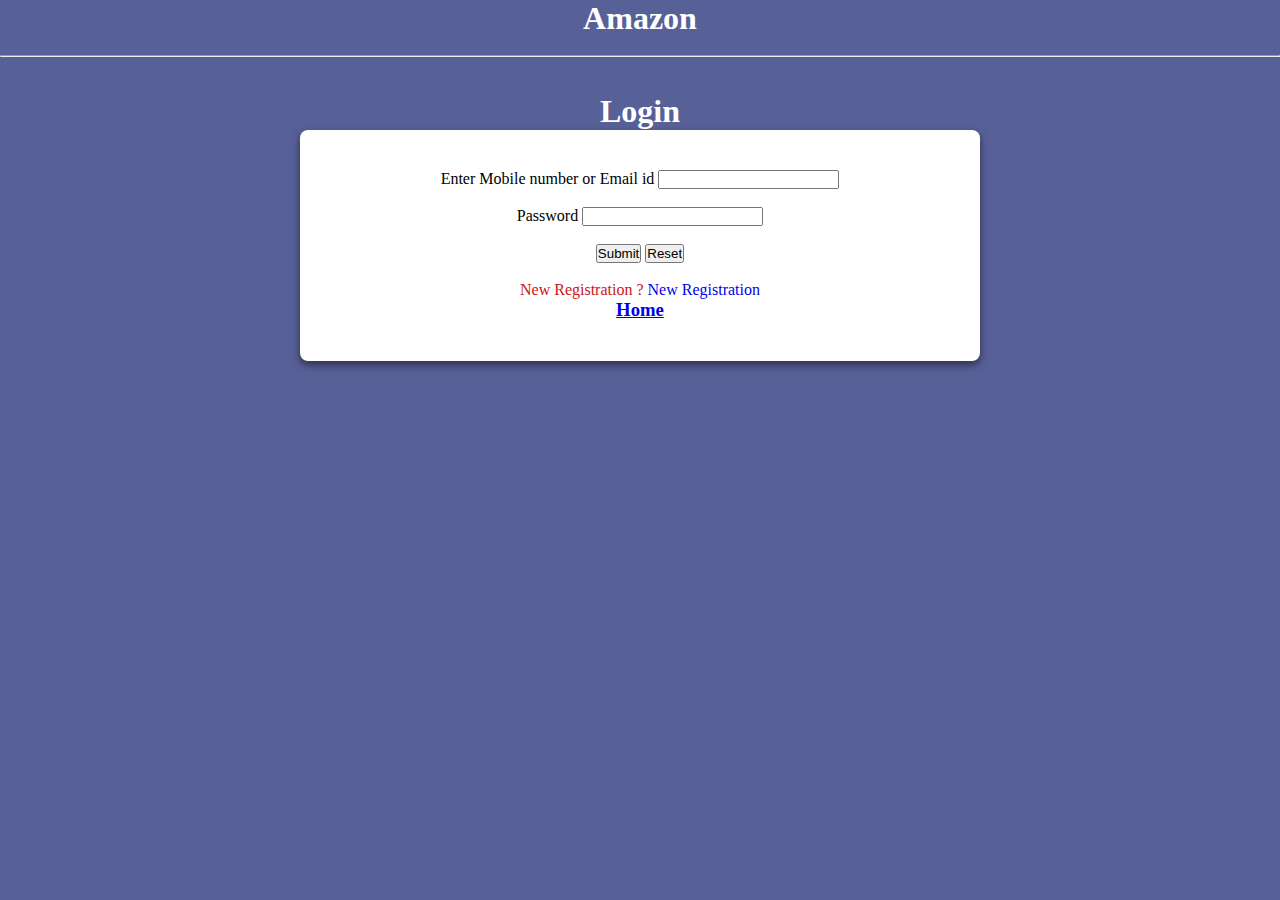
<file: signin.html>
<!DOCTYPE html>
<html lang="en">
<head>
    <meta charset="UTF-8">
    <meta name="viewport" content="width=device-width, initial-scale=1.0">
    <title>Food</title>
    <style>
        body{
            background-color:rgb(88, 96, 152);
            justify-content: center;
            align-items: center;
            height: 100vh;
            margin: 0;
}
*{
    margin: 0;
    padding: 0;
}
        .container-login{
            background: #fff;
            width: 600px;
            padding: 40px;
            border-radius: 8px;
            box-shadow: 0 4px 8px rgba(0, 0, 0, 0.5);
    
        }   
        .linkreg{
            text-decoration: none;
        }
        h1{
            color: rgb(255, 255, 255);
            text-align: center;
            
        }
        input{
            text-align:center;
        }
        img{
            width: 60px;
            border-radius: 70px;
        }
        .home{
            text-align: center;
        }

    </style>
</head>
<body>
    <h1>Amazon</h1>
    <br>
    <hr>
    <br>
    <br>
    <h1>Login</h1>
    
    <center>
    <form class="container-login">
        <label>Enter Mobile number or Email id</label>
        <input type="text">
        <br>
        <br>
        <label>Password </label>
        <input type="password">
        <br>
        <br>
        <button>Submit</button>
        <input type="reset">
        
        <br>
        <br>
        <label style="color: rgb(203, 21, 21);">New Registration ?</label>
        <a class="linkreg" href="./signup.html">New Registration</a>
        <a class="home" href="./index.html"><h3>Home</h3></a>
    </form>
    </center>
</body>
</html>
</file>
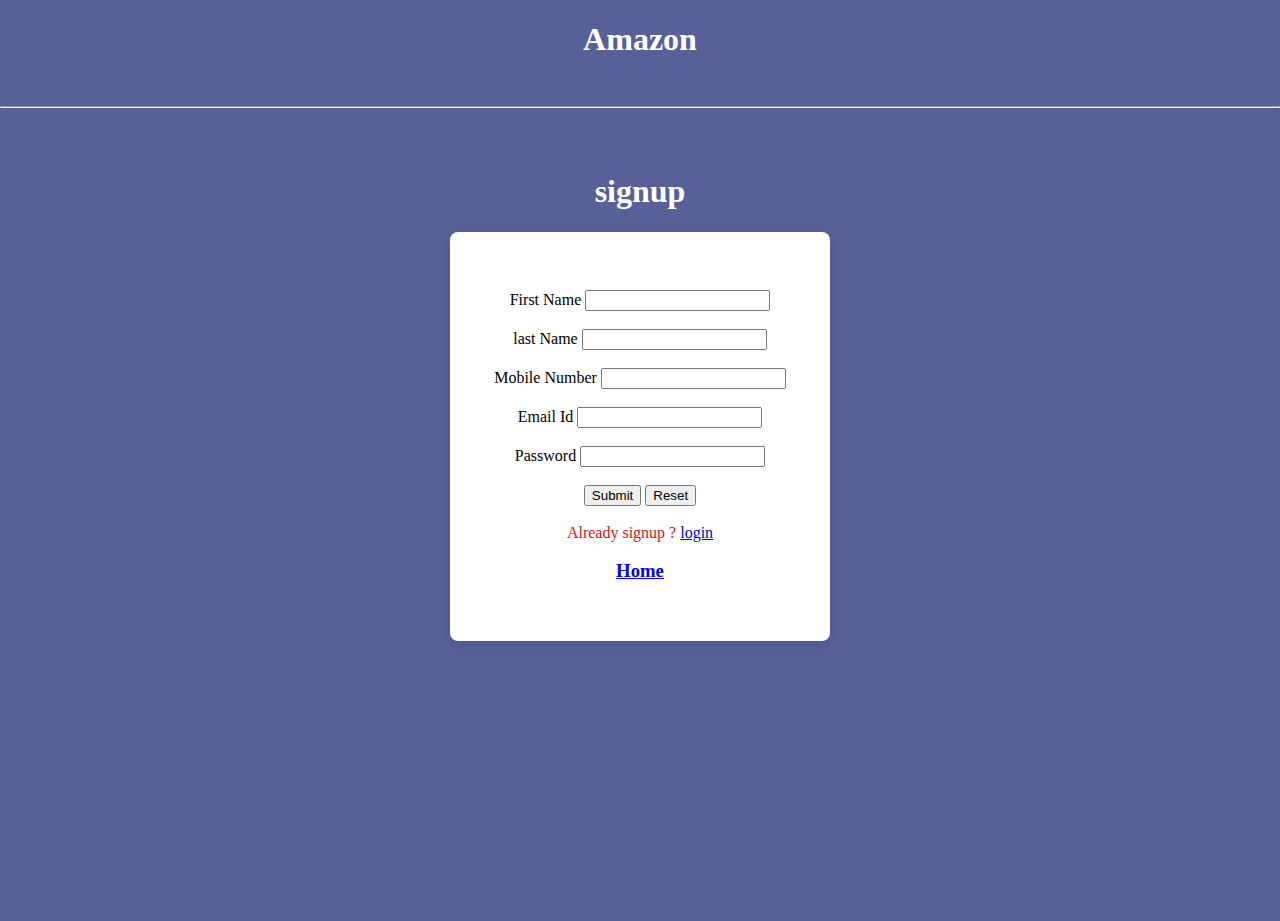
<file: signup.html>
<!DOCTYPE html>
<html lang="en">
<head>
    <meta charset="UTF-8">
    <meta name="viewport" content="width=device-width, initial-scale=1.0">
    <title>food.signup</title>
    <style>
        body{
            background-color: rgb(88, 96, 152);
            justify-content: center;
            align-items: center;
            height: 100vh;
            margin: 0;
        }
        img{
            width: 60px;
            border-radius: 70px;
        }
        .title{
            text-align: center;
        }
        h1{
            color: white;
            text-align: center;
        }
        .home{
            text-align: center;
        }
    .container{
        background: #fff;
        padding: 40px;
        border-radius: 8px;
        box-shadow: 0 4px 8px rgba(0, 0, 0, 0.1);
        width: 300px;
    }
    </style>
</head>
<body>
    <h1>Amazon</h1>
        
        <br>
        <hr>
        <br>
        <br>
    <h1>signup</h1>
    <center>
    <form class="container">
        <div>
        <br>
        <label>First Name</label>
        <input type="text" >
        <br>
        <br>
        <label>last Name</label>
        <input type="text">
        <br>
        <br>
        <label>Mobile Number</label>
        <input type="number">
        <br>
        <br>
        <label>Email Id</label>
        <input type="email">
        <br>
        <br>
        <label>Password</label>
        <input type="password">
        <br>
        <br>
        <button>Submit</button>
        <input type="reset">
        <br>
        <br>
        <label style="color: rgb(217, 21, 21);">Already signup ?</label>
        <a href="./signin.html">login</a>
        <a class="home" href="./index.html"><h3>Home</h3></a>
        
    </div>
    </form>
</center>
</body>
</html>
</file>
